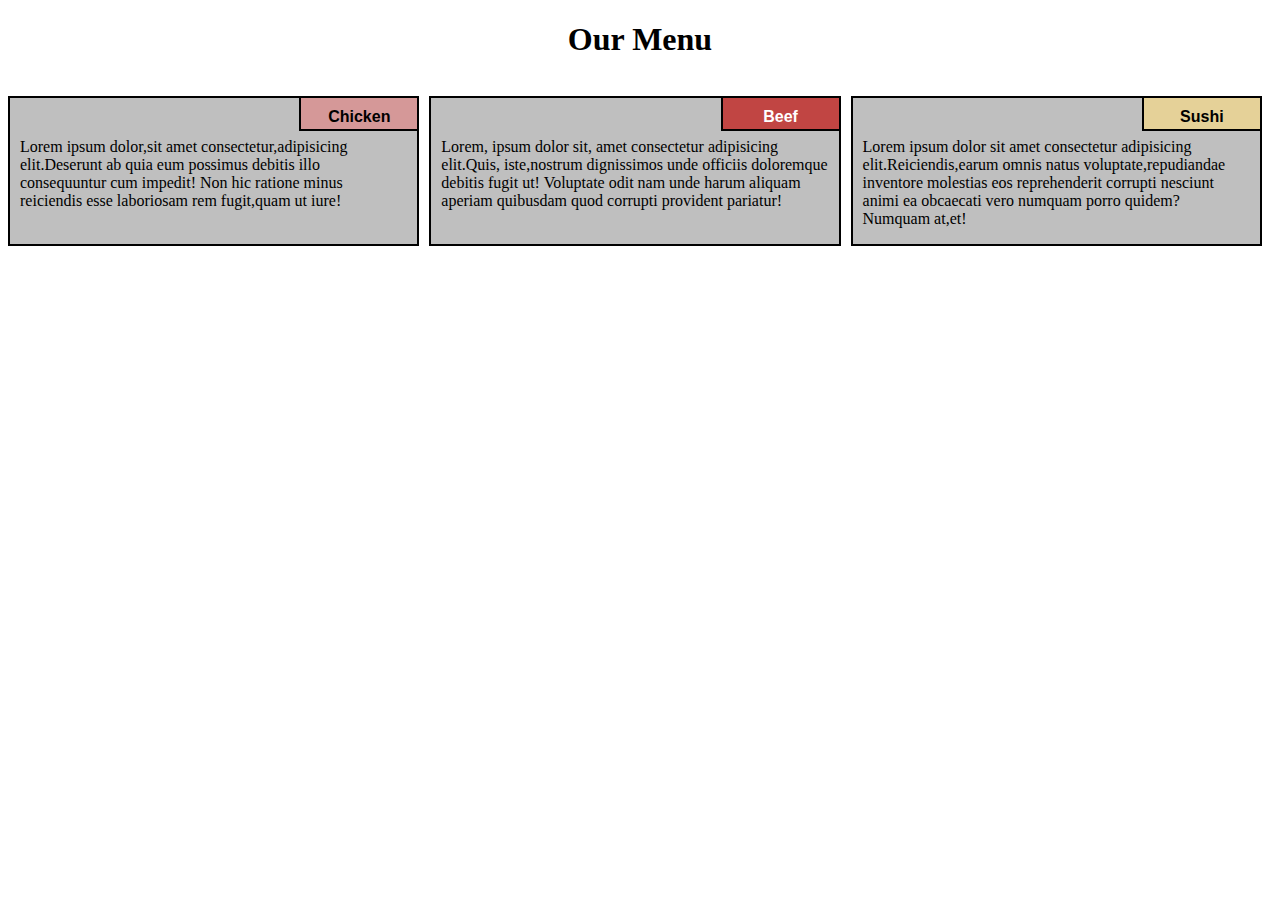
<file: Module2-solution/index.html>
<!DOCTYPE html>
<html>
<head>
	<meta charset="utf-8">
	<meta name="viewport"content="width=device-width,initial-scale=1.0">
	<link rel="stylesheet" type="text/css" href="style.css">
<title>Responsive Layout</title>
</head>
<body>
	<div class="row">
	<h1>Our Menu</h1>
	<div class="col-lg-4 col-md-6 col-sm-12"id="container">
		<p>Lorem ipsum dolor,sit amet consectetur,adipisicing elit.Deserunt ab quia eum possimus debitis illo consequuntur cum impedit! Non hic ratione minus reiciendis esse laboriosam rem fugit,quam ut iure!</p>
		<p id="p1">Chicken</p>
	</div>
	<div class="col-lg-4 col-md-6 col-sm-12"id="container">
		<p>Lorem, ipsum dolor sit, amet consectetur adipisicing elit.Quis, iste,nostrum dignissimos unde officiis doloremque debitis fugit ut! Voluptate odit nam unde harum aliquam aperiam quibusdam quod corrupti provident pariatur!</p>
		<p id="p2">Beef</p>
	</div>
	<div class="col-lg-4 col-md-6 col-sm-12"id="container">
		<p>Lorem ipsum dolor sit amet consectetur adipisicing elit.Reiciendis,earum omnis natus voluptate,repudiandae inventore molestias eos reprehenderit corrupti nesciunt animi ea obcaecati vero numquam porro quidem? Numquam at,et!</p>
		<p id="p3">Sushi</p>
	</div>
</div>
</body>
</html>
</file>
<file: Module2-solution/style.css>
*{
	box-sizing:border-box;
}
h1{
	text-align:center;
}
p{
	background-color:#bfbfbf;
	border:2px solid black;
	height:150px;
	margin-right:10px;
	padding:40px 10px 5px 10px;
	overflow:hidden;
}
#container{
	position:relative;
}
#p1{
	background-color:#D59898;
	position:absolute;
	top:0;
	right:0;
	font-weight:bold;
	height:35px;
	width:120px;
	padding:10px;
	text-align:center;
	font-family:Arial,Helvetica,sans-serif;
}
#p2{
	background-color:#C14543;
	color:white;
	position:absolute;
	top:0;
	right:0;
	font-weight:bold;
	height:35px;
	width:120px;
	padding:10px;
	text-align:center;
	font-family:Arial,Helvetica,sans-serif;
}
#p3{
	background-color:#E5D198;
	position:absolute;
	top:0;
	right:0;
	font-weight:bold;
	height:35px;
	width:120px;
	padding:10px;
	text-align:center;
	font-family:Arial,Helvetica,sans-serif;
}
.row{
	width:100%;
}
@media (min-width: 992px) {
	.col-lg-1,.col-lg-2,.col-lg-3,.col-lg-4,.col-lg-5,.col-lg-6,.col-lg-7,.col-lg-8,.col-lg-9,.col-lg-10,.col-lg-11,.col-lg-12{
		float: left;
		}
		.col-lg-1{
			width: 8.33%;
		}
		.col-lg-2{
			width: 16.66%;
		}
		.col-lg-3{
			width: 25%;
		}
		.col-lg-4{
			width: 33.33%;
		}
		.col-lg-5{
			width: 41.66%;
		}
		.col-lg-6{
			width: 50%;
		}
		.col-lg-7{
			width: 58.33%;
		}
		.col-lg-8{
			width: 66.66%;
		}
		.col-lg-9{
			width: 74.99%;
		}
		.col-lg-10{
			width: 83.33%;
		}
		.col-lg-11{
			width: 91.66%;
		}
		.col-lg-12{
			width: 100%;
		}
	}
</file>
